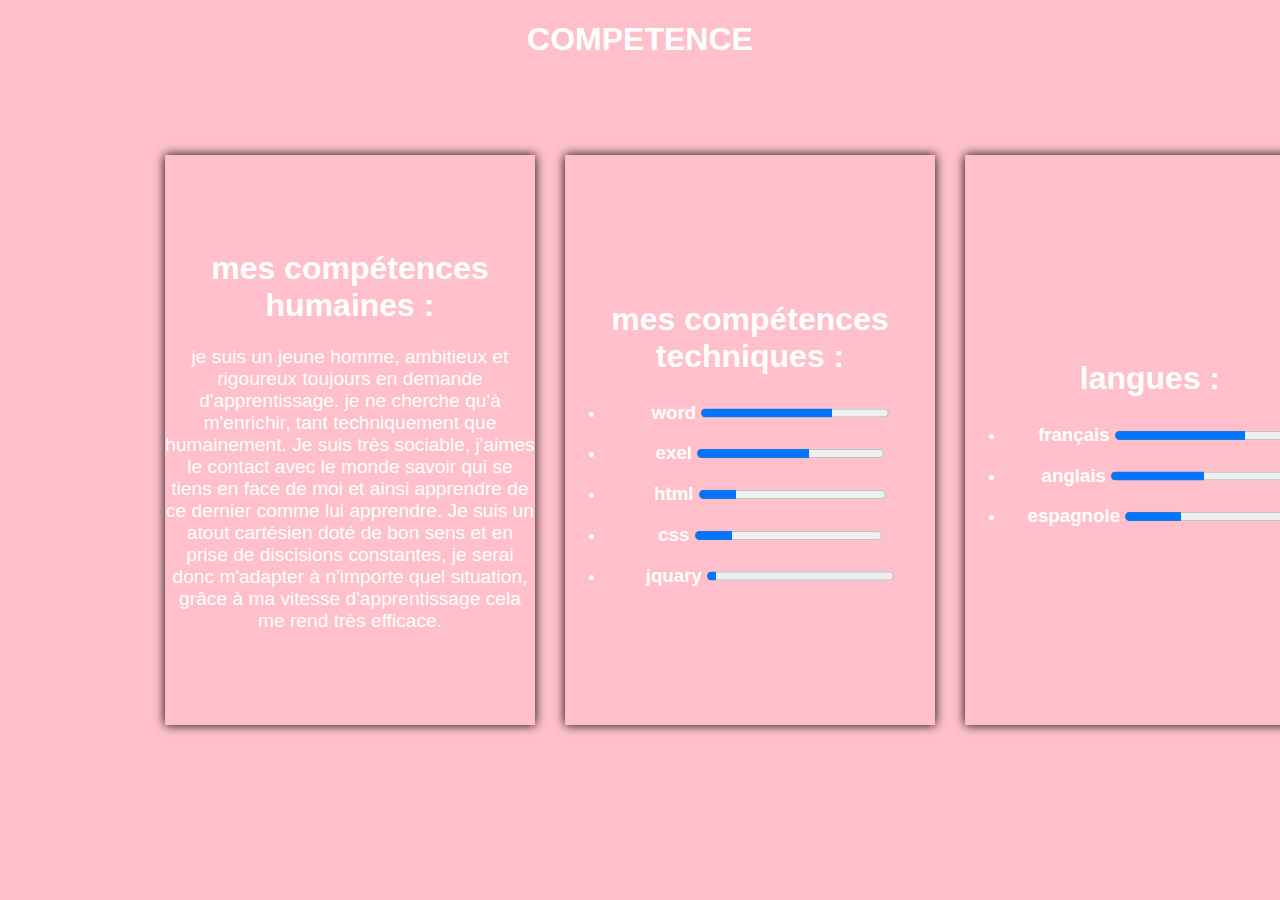
<file: BOOTStrap cv3/cv/competence.html>
<!DOCTYPE html>
<html>

<head>
    <title>compétence</title>
    <meta charset="utf-8" />
   
     <link rel="stylesheet" href="./style1.css">
</head>
<h1>COMPETENCE</h1>
<body>
    <div class="container">
        
             <div class="box">
                <h1>mes compétences humaines :</h1>
                <p>je suis un jeune homme, ambitieux et rigoureux toujours en demande d'apprentissage. je ne cherche qu'à m'enrichir, tant techniquement que humainement.
                    Je suis très sociable, j'aimes le contact avec le monde savoir qui se tiens en face de moi et ainsi apprendre de ce dernier comme lui apprendre.
                    Je suis un atout cartésien doté de bon sens et en prise de discisions constantes, je serai donc m'adapter à n'importe quel situation, grâce à ma vitesse d'apprentissage cela me rend très efficace.
                </p>
                
             </div>
        
            <div class="box">
                <h2>mes compétences techniques :</h2>
        
                  <ul>
                       <li>
                           <h3>word <progress value="70" max="100">70 %</progress></h3><span class="word"></span></span>
                       </li>
                       <li>
                           <h3>exel <progress value="60" max="100">60 %</progress></h3><span class="exel"></span></span>
                       </li>
                       <li>
                        <h3>html <progress value="20" max="100">20 %</progress></h3><span class="html"></span></span> 
                       </li>
                       <li>
                        <h3>css <progress value="20" max="100">20 %</progress></h3><span class="css"></span></span>
                       </li>
                       <li>
                        <h3>jquary <progress value="5" max="100">5 %</progress></h3><span class="bar"><span class="jquary"></span></span>
                       </li>
            </div>
        
                    
            <div class="box">
                <h2>langues :</h2>
        
                <ul>
                    <li>
                        <h3>français <progress value="70" max="100">70 %</progress></h3><span class="bar"><span class="français"></span></span>
                    </li>
                    <li>
                        <h3>anglais <progress value="50" max="100">50 %</progress></h3><span class="bar"><span class="anglais"></span></span>
                    </li>
                    <li>
                     <h3>espagnole <progress value="30" max="100">30 %</progress></h3><span class="bar"><span class="espagnole"></span></span> 
                    </li>
                    </ul>
            </div>
    </div>
        
     
      
        
    
    

    




    
</body>
</html>
</file>
<file: BOOTStrap cv3/cv/style1.css>
body
{
    margin: 0px;
    padding: 0px;
    font-family: 'Segoe UI', Tahoma, Geneva, Verdana, sans-serif;
    background-color: pink;
    color: white;
    text-align: center;
    

}
.container
{
position: relative;
width: 1200px;
height: 600px;
margin: 60px auto;
background-color: pink;
margin-left: 150px;
}
div
{
    position: relative;
    width: 370px;
    height: 570px;
    background-color:  pink;
    float: left;
    margin: 15px;
    align-content: center;
       
}

p{
    font-size: 1.2em;
}
h2{
    font-size: 2em;
}

.box {
box-shadow: 0px 0px 10px black;
}
</file>
